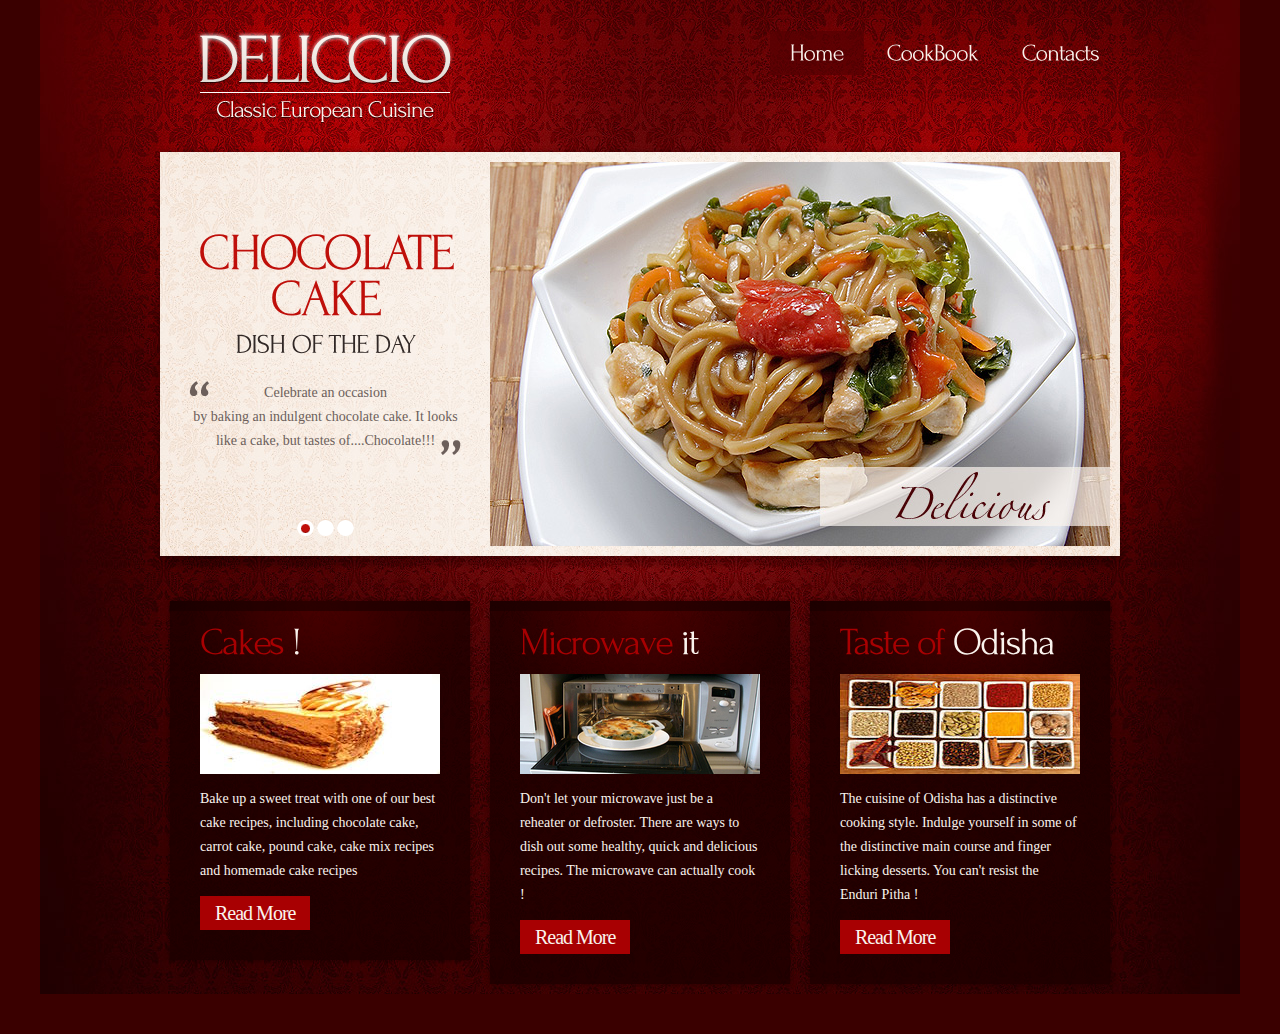
<file: index.html>
<!DOCTYPE html>
<html lang="en">
    <head>
        <title>IndianRasoi - Home</title>
        <meta charset="utf-8">
        <meta name="viewport" content="width=device-width, initial-scale=1, maximum-scale=1">
        <link rel="stylesheet" href="css/reset.css" type="text/css" media="all">
        <link rel="stylesheet" href="css/layout.css" type="text/css" media="all">
        <link rel="stylesheet" href="css/style.css" type="text/css" media="all">
        <link rel="stylesheet" href="css/zerogrid.css" type="text/css" media="all">
        <link rel="stylesheet" href="css/responsive.css" type="text/css" media="all"> 
        <link rel="stylesheet" href="css/responsiveslides.css" /> 
        <script type="text/javascript" src="js/jquery-1.6.js" ></script>
        <script type="text/javascript" src="js/cufon-yui.js"></script>
        <script type="text/javascript" src="js/cufon-replace.js"></script>  
        <script type="text/javascript" src="js/Forum_400.font.js"></script>
        <script type="text/javascript" src="js/jquery.easing.1.3.js"></script>
        <script type="text/javascript" src="js/tms-0.3.js"></script>
        <script type="text/javascript" src="js/tms_presets.js"></script>
        <script type="text/javascript" src="js/script.js"></script>
        <script type="text/javascript" src="js/atooltip.jquery.js"></script> 
        <script type="text/javascript" src="js/css3-mediaqueries.js"></script>
        <script src="js/responsiveslides.js"></script>
        <script>
            $(function () {
                $("#slidez").responsiveSlides({
                    auto: true,
                    pager: false,
                    nav: true,
                    speed: 500,
                    maxwidth: 960,
                    namespace: "centered-btns"
                });
            });
        </script>
        <!--[if lt IE 9]>
                <script type="text/javascript" src="js/html5.js"></script>
                <style type="text/css">
                        .slider_bg {behavior:url(js/PIE.htc)}
                </style>
        <![endif]-->
        <!--[if lt IE 7]>
                <div style='clear:both;text-align:center;position:relative'>
                        <a href="http://www.microsoft.com/windows/internet-explorer/default.aspx?ocid=ie6_countdown_bannercode"><img src="http://storage.ie6countdown.com/assets/100/images/banners/warning_bar_0000_us.jpg" border="0" alt="" /></a>
                </div>
        <![endif]-->
    </head>
    <body id="page1">
        <div class="body6">
            <div class="body1">
                <div class="body5">
                    <div class="main zerogrid">
                        <!-- header -->
                        <header>
                            <h1><a href="index.html" id="logo"><img src="images/logo.png"/></a></h1>
                            <!--<nav>
                                <ul id="top_nav">
                                    <li><a href="index.html"><img src="images/icon_1.gif" alt=""></a></li>
                                    <li><a href="#"><img src="images/icon_2.gif" alt=""></a></li>
                                    <li class="end"><a href="Contacts.html"><img src="images/icon_3.gif" alt=""></a></li>
                                </ul>
                            </nav>-->
                            <nav>
                                <ul id="menu">
                                    <li class="active"><a href="index.html">Home</a></li>
                                    <li><a href="CookBook.html">CookBook</a></li>
                                    <li><a href="Contacts.html">Contacts</a></li>
                                </ul>
                            </nav>
                        </header>
                        <!-- / header -->
                        <!-- content -->
                        <article id="content">
                            <div class="slider_bg">
                                <div class="slider">
                                    <ul class="items">
                                        <li>
                                            <img src="images/img1.jpg" alt="">
                                            <div class="banner">
                                                <strong>Chocolate<span>Cake</span></strong>
                                                <b>Dish of the Day</b>
                                                <p>
                                                    <span>Celebrate an occasion <br> 
                                                        by baking an indulgent chocolate cake. It looks like a cake, but tastes of....Chocolate!!!</span>
                                                </p>
                                            </div>
                                        </li>
                                        <li>
                                            <img src="images/img2.jpg" alt="">
                                            <div class="banner">
                                                <strong>Zero<span>Oil</span></strong>
                                                <b>Dish of the Day</b>
                                                <p>
                                                    <span>You've got to try your hand at these <br> zero-oil 
                                                        recipes using the microwave and non stick cookware. <br>
                                                        Now every festival is fun and healthy.</span>
                                                </p>
                                            </div>
                                        </li>
                                        <li>
                                            <img src="images/img1.jpg" alt="">
                                            <div class="banner">
                                                <strong>Fried<span>Noodles</span></strong>
                                                <b>Dish of the Day</b>
                                                <p>
                                                    <span>Lorem ipsum dolamet consectetur <br>
                                                        adipisicing elit, sed do eiusmod tempor aliqua enim ad minim veniam, quis nosinci- didunt ut labore et dolore.</span>
                                                </p>
                                            </div>
                                        </li>
                                    </ul>
                                </div>
                                <div class="slider-response">
                                    <div class="rslides_container">
                                        <ul class="rslides" id="slidez">
                                            <li><img src="images/img1.jpg" alt=""></li>
                                            <li><img src="images/img2.jpg" alt=""></li>
                                            <li><img src="images/img3.jpg" alt=""></li>
                                        </ul>
                                    </div>
                                </div>
                            </div>
                            <div class="wrap">
                                <section class="col-1-3"><div class="wrap-col">
                                        <div class="box">
                                            <div>
                                                <h2>Cakes <span>!</span></h2>
                                                <figure><img src="images/index_cake.jpg" alt="cake" ></figure>
                                                <p class="pad_bot1">Bake up a sweet treat with one of our best cake recipes, including chocolate cake, carrot cake, pound cake, cake mix recipes and homemade cake recipes</p>
                                                <a href="#" class="button1">Read More</a>
                                            </div>
                                        </div>
                                    </div></section>
                                <section class="col-1-3"><div class="wrap-col">
                                        <div class="box">
                                            <div>
                                                <h2>Microwave <span>it</span></h2>
                                                <figure><img src="images/index_microwave2.jpg" alt="" ></figure>
                                                <p class="pad_bot1">Don't let your microwave just be a reheater or defroster. There are ways to dish out some healthy, quick and delicious recipes. The microwave can actually cook !</p>
                                                <a href="#" class="button1">Read More</a>
                                            </div>
                                        </div>
                                    </div></section>
                                <section class="col-1-3"><div class="wrap-col">
                                        <div class="box">
                                            <div>
                                                <h2>Taste of <span>Odisha</span></h2>
                                                <figure><img src="images/indian_spices.jpg" alt="" ></figure>
                                                <p class="pad_bot1">The cuisine of Odisha has a distinctive cooking style. Indulge yourself in some of the distinctive main course and finger licking desserts. You can't resist the Enduri Pitha !</p>
                                                <a href="#" class="button1">Read More</a>
                                            </div>
                                        </div>
                                    </div></section>
                            </div>
                        </article>
                    </div>
                </div>
            </div>
        </div>
        <!--<div class="body2">
                <div class="main zerogrid">
                        <article id="content2">
                                <div class="wrapper">
                                        <section class="col-2-3">
                                                <h2>Upcoming Events</h2>
                                                <div class="wrapper">
                                                        <div class="col-1-2"><div class="wrap-col">
                                                                <div class="wrapper pad_bot2">
                                                                        <figure class="left marg_right1"><img src="images/page1_img4.jpg" alt=""></figure>
                                                                        <p>
                                                                                <a href="#">20.07. Sed perspiciatis</a><br>
                                                                                Unde omnis iste natus error volu accusantium doloremque.
                                                                        </p>
                                                                </div>
                                                                <div class="wrapper">
                                                                        <figure class="left marg_right1"><img src="images/page1_img5.jpg" alt=""></figure>
                                                                        <p>
                                                                                <a href="#">18.07. Quasi architecto</a><br>
                                                                                Beatae vitae dicta sunt explicabo. Nemo enim ipsam voluptatem.
                                                                        </p>
                                                                </div>
                                                        </div></div>
                                                        <div class="col-1-2"><div class="wrap-col">
                                                                <div class="wrapper pad_bot2">
                                                                        <figure class="left marg_right1"><img src="images/page1_img6.jpg" alt=""></figure>
                                                                        <p>
                                                                                <a href="#">11.07. Laudaum totam</a><br>
                                                                                Rem aperiam, eaque ipsa quae ab illo inventore veritatis.
                                                                        </p>
                                                                </div>
                                                                <div class="wrapper">
                                                                        <figure class="left marg_right1"><img src="images/page1_img7.jpg" alt=""></figure>
                                                                        <p>
                                                                                <a href="#">09.07. Volups asrnatur</a> <br>
                                                                                Aut odit aut fugit, sed quia consequuntur magni dolores eos qui.
                                                                        </p>
                                                                </div>
                                                        </div></div>
                                                </div>
                                        </section>
                                        <section class="col-1-3"><div class="wrap-col">
                                                <h2>Testimonials</h2>
                                                <ul class="testimonials">
                                                        <li class="row">
                                                                <span>1</span>
                                                                <p>
                                                                        “Remperam eaquepsa quae abillo inventore vertatis.”
                                                                        <img src="images/signature1.jpg" alt="">
                                                                </p>
                                                        </li>
                                                        <li class="row">
                                                                <span>2</span>
                                                                <p>
                                                                        “Quasi arctecto beatae vitae dicta sunt explicabo.”
                                                                        <img src="images/signature2.jpg" alt="">
                                                                </p>
                                                        </li>
                                                        <li class="row">
                                                                <span>3</span>
                                                                <p>
                                                                        “Nemo enim ipsam volupta<br>
                                                                        tem quia voluptas.”<img src="images/signature3.jpg" alt="">
                                                                </p>
                                                        </li>
                                                </ul>
                                        </div></section>
                                </div>
                        </article>
        
                </div>
        </div>-->
        <!--<div class="body3">
        
                        <div class="main zerogrid">
        <!-- footer 
                                <footer>
                                        <div class="wrapper">
                                                <section class="col-2-3"><div class="wrap-col">
                                                        <h3>Toll Free: <span>1-800 123 45 67</span></h3>
                                                        <a rel="nofollow" href="http://www.zerotheme.com/" target="_blank">Free Html5 Templates</a> by <a rel="nofollow" href="http://www.TemplateMonster.com/" target="_blank">TemplateMonster.com</a> | <a href="http://www.zerotheme.com">Zerotheme.com</a>
                                                </div></section>
                                                <section class="col-1-3"><div class="wrap-col">
                                                        <h3>Follow Us </h3>
                                                        <ul id="icons">
                                                                <li><a href="#" class="normaltip" title="Facebook"><img src="images/icon1.gif" alt=""></a></li>
                                                                <li><a href="#" class="normaltip" title="Linkedin"><img src="images/icon2.gif" alt=""></a></li>
                                                                <li><a href="#" class="normaltip" title="Twitter"><img src="images/icon3.gif" alt=""></a></li>
                                                                <li><a href="#" class="normaltip" title="Delicious"><img src="images/icon4.gif" alt=""></a></li>
                                                                <li><a href="#" class="normaltip" title="Technorati"><img src="images/icon5.gif" alt=""></a></li>
                                                        </ul>
                                                </div></section>
                                        </div>
        <!-- {%FOOTER_LINK} -->
    </footer>
    <!-- / footer
                    </div>
    
    </div>-->
    <script type="text/javascript"> Cufon.now();</script>
</body>
</html>
</file>
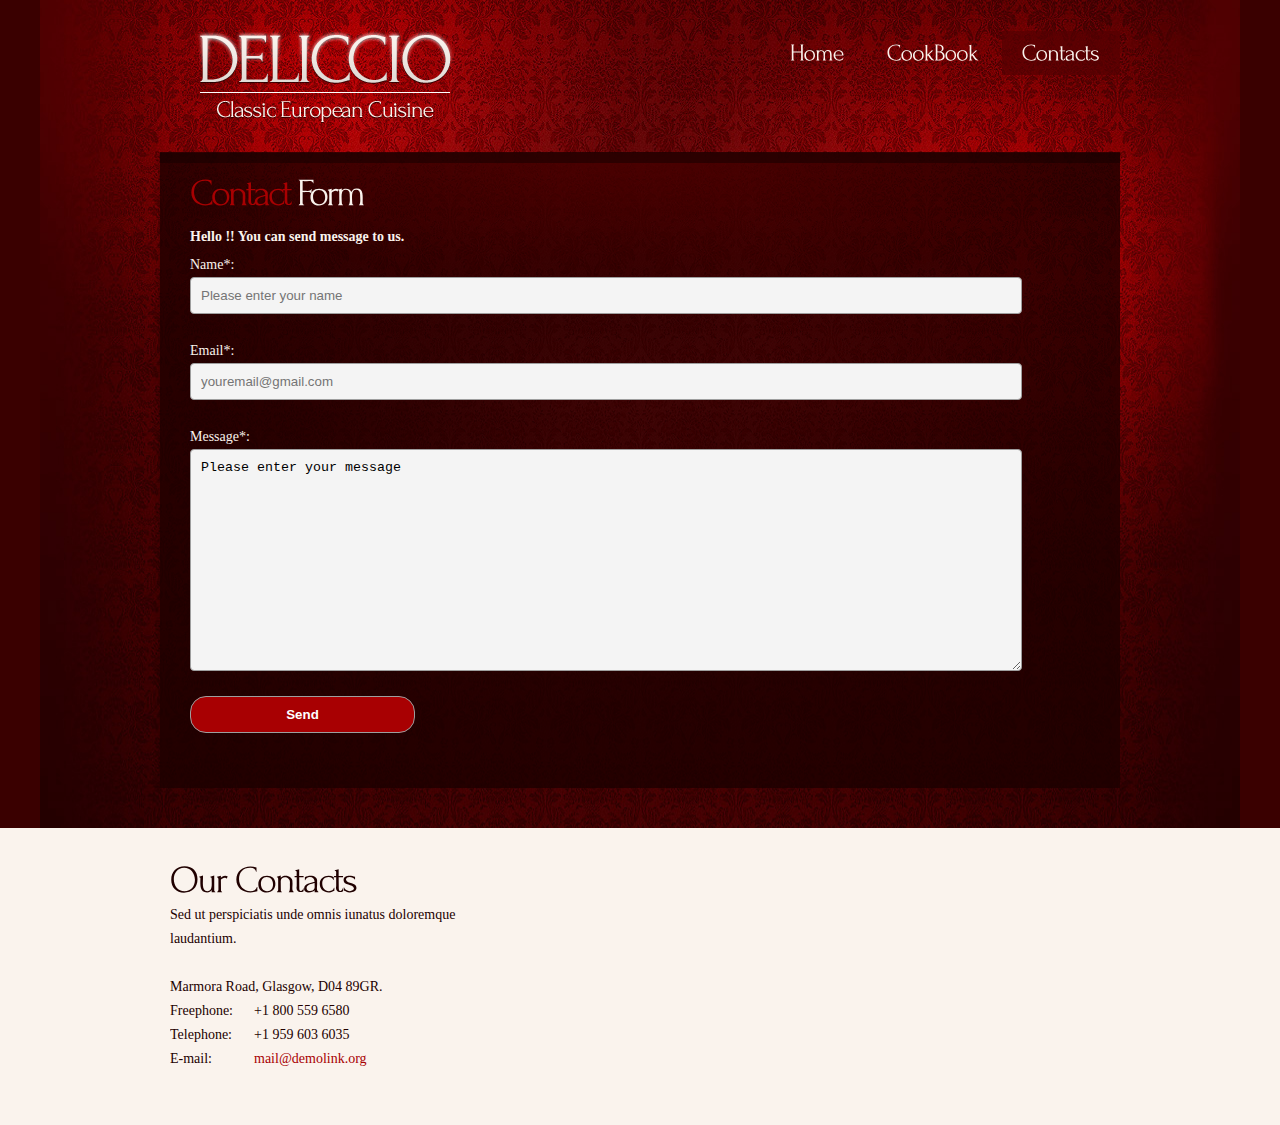
<file: Contacts.html>
<!DOCTYPE html>
<html lang="en">
    <head>
        <title>Contacts</title>
        <meta charset="utf-8">
        <meta name="viewport" content="width=device-width, initial-scale=1, maximum-scale=1">
        <link rel="stylesheet" href="css/reset.css" type="text/css" media="all">
        <link rel="stylesheet" href="css/layout.css" type="text/css" media="all">
        <link rel="stylesheet" href="css/style.css" type="text/css" media="all">
        <link rel="stylesheet" href="css/zerogrid.css" type="text/css" media="all">
        <link rel="stylesheet" href="css/responsive.css" type="text/css" media="all"> 
        <link rel="stylesheet" href="css/contactform.css" type="text/css" media="all">
        <script type="text/javascript" src="js/jquery-1.6.js" ></script>
        <script type="text/javascript" src="js/cufon-yui.js"></script>
        <script type="text/javascript" src="js/cufon-replace.js"></script>  
        <script type="text/javascript" src="js/Forum_400.font.js"></script>
        <script type="text/javascript" src="js/atooltip.jquery.js"></script> 
        <script type="text/javascript" src="js/css3-mediaqueries.js"></script>
        <!--[if lt IE 9]>
                <script type="text/javascript" src="js/html5.js"></script>
                <style type="text/css">
                        .slider_bg {behavior:url(js/PIE.htc)}
                </style>
        <![endif]-->
        <!--[if lt IE 7]>
                <div style='clear:both;text-align:center;position:relative'>
                        <a href="http://www.microsoft.com/windows/internet-explorer/default.aspx?ocid=ie6_countdown_bannercode"><img src="http://storage.ie6countdown.com/assets/100/images/banners/warning_bar_0000_us.jpg" border="0" alt="" /></a>
                </div>
        <![endif]-->
    </head>
    <body id="page5">
        <div class="body6">
            <div class="body1">
                <div class="main zerogrid">
                    <!-- header -->
                    <header>
                        <h1><a href="index.html" id="logo"><img src="images/logo.png"/></a></h1>

                        <nav>
                            <ul id="menu">
                                <li><a href="index.html">Home</a></li>
                                <li><a href="CookBook.html">CookBook</a></li>
                                <li class="active"><a href="Contacts.html">Contacts</a></li>
                            </ul>
                        </nav>
                    </header>
                    <!-- / header -->
                    <!-- content -->
                    <article id="content">
                        <div class="wrap">
                            <div class="box">
                                <div>
                                    <h2 class="letter_spacing">Contact <span>Form</span></h2>

                                    <div id="contact_form">	
                                        <strong>Hello !! You can send message to us.</strong>
                                        <form name="form1" id="ff" method="post" action="Contacts.php">
                                            <label>
                                                Name*:
                                                <input type="text" placeholder="Please enter your name" name="name" id="name" required>
                                            </label>

                                            <label>
                                                Email*:
                                                <input type="email" placeholder="youremail@gmail.com" name="email" id="email" required>
                                            </label>

                                            <label>
                                                Message*:
                                                <textarea name="message" id="message">Please enter your message</textarea>
                                            </label>

                                            <input class="sendButton" type="submit" name="Submit" value="Send">

                                        </form>
                                    </div>
                                </div>
                            </div>
                        </div>
                    </article>
                </div>
            </div>
        </div>
        <div class="body2">
            <div class="main zerogrid">
                <article id="content2">
                    <section>
                        <div class="wrapper">
                            <div class="col-1-3"><div class="wrap-col">
                                    <h2>Our Contacts</h2>
                                    <div class="wrapper pad_bot1">
                                        <p>Sed ut perspiciatis unde omnis iunatus doloremque laudantium.</p>
                                        <p class="address">
                                            Marmora Road, Glasgow, D04 89GR.<br>
                                            <span>Freephone:</span>    +1 800 559 6580<br>
                                            <span>Telephone:</span>    +1 959 603 6035<br>
                                            <span>E-mail:</span>             <a href="mailto:">mail@demolink.org</a>
                                        </p>
                                    </div>
                                </div></div>
                            <!--<div class="col-2-3"><div class="wrap-col mag-1">	
                                    <h2>Miscellaneous Info</h2>
                                    <p>
                                        Lorem ipsum dolor sit amet, consectetur adipisicing elit, sed do eiusmod tempor incididunt ut labore et dolore magna aliqua. Ut enim ad minim veniam, quis nostrud exercitation ullamco laboris nisi ut aliquip ex ea commodo consequat.
                                    </p>
                                    Duis aute irure dolor in reprehenderit in voluptate velit esse cillum dolore eu fugiat nulla pariatur. Excepteur sint occaecat cupidatat non proident, sunt in culpa qui officia deserunt mollit anim id est laborum. Sed ut perspiciatis unde omnis iste natus error.
                                </div></div>-->
                        </div>
                    </section>
                </article>
                <!-- / content -->
            </div>
        </div>
        
        <script type="text/javascript"> Cufon.now();</script>
    </body>
</html>
</file>
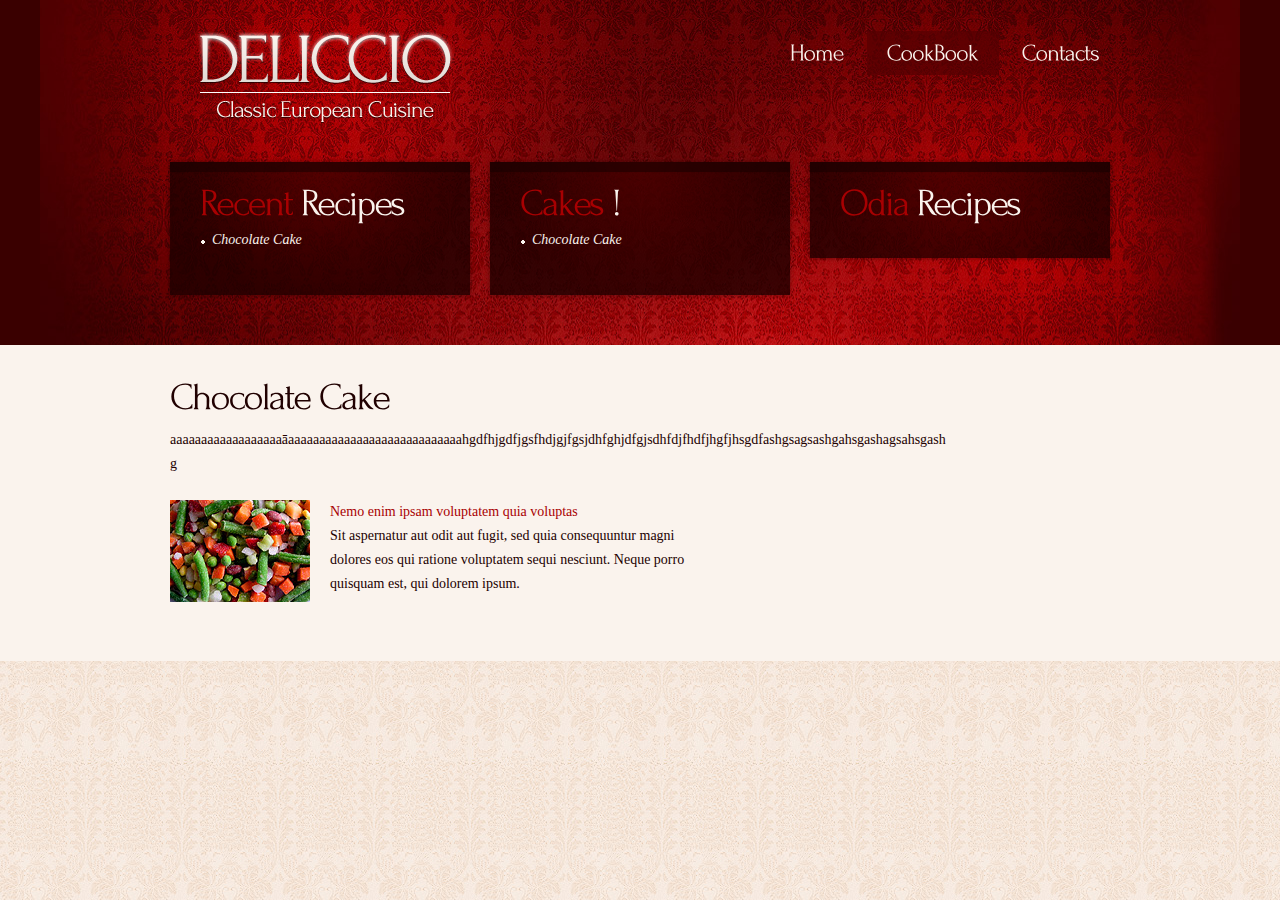
<file: CookBook.html>
<!DOCTYPE html>
<html lang="en">
    <head>
        <title>IndianRasoi - CookBook</title>
        <meta charset="utf-8">
        <meta name="viewport" content="width=device-width, initial-scale=1, maximum-scale=1">
        <link rel="stylesheet" href="css/reset.css" type="text/css" media="all">
        <link rel="stylesheet" href="css/layout.css" type="text/css" media="all">
        <link rel="stylesheet" href="css/style.css" type="text/css" media="all">
        <link rel="stylesheet" href="css/zerogrid.css" type="text/css" media="all">
        <link rel="stylesheet" href="css/responsive.css" type="text/css" media="all"> 
        <script type="text/javascript" src="js/jquery-1.6.js" ></script>
        <script type="text/javascript" src="js/cufon-yui.js"></script>
        <script type="text/javascript" src="js/cufon-replace.js"></script>  
        <script type="text/javascript" src="js/Forum_400.font.js"></script>
        <script type="text/javascript" src="js/atooltip.jquery.js"></script> 
        <script type="text/javascript" src="js/css3-mediaqueries.js"></script>
        <!--[if lt IE 9]>
                <script type="text/javascript" src="js/html5.js"></script>
                <style type="text/css">
                        .slider_bg {behavior:url(js/PIE.htc)}
                </style>
        <![endif]-->
        <!--[if lt IE 7]>
                <div style='clear:both;text-align:center;position:relative'>
                        <a href="http://www.microsoft.com/windows/internet-explorer/default.aspx?ocid=ie6_countdown_bannercode"><img src="http://storage.ie6countdown.com/assets/100/images/banners/warning_bar_0000_us.jpg" border="0" alt="" /></a>
                </div>
        <![endif]-->
    </head>
    <body id="page4">
        <div class="body6">
            <div class="body1">
                <div class="main zerogrid">
                    <!-- header -->
                    <header>
                        <h1><a href="index.html" id="logo"><img src="images/logo.png"/></a></h1>
                        <!--<nav>
                            <ul id="top_nav">
                                <li><a href="index.html"><img src="images/icon_1.gif" alt=""></a></li>
                                <li><a href="#"><img src="images/icon_2.gif" alt=""></a></li>
                                <li class="end"><a href="Contacts.html"><img src="images/icon_3.gif" alt=""></a></li>
                            </ul>
                        </nav>-->
                        <nav>
                            <ul id="menu">
                                <li><a href="index.html">Home</a></li>
                                <li class="active"><a href="CookBook.html">CookBook</a></li>
                                <li><a href="Contacts.html">Contacts</a></li>
                            </ul>
                        </nav>
                    </header>
                    <!-- / header -->
                    <!-- content -->
                    <article id="content">
                        <div class="wrap">
                            <section class="col-1-3"><div class="wrap-col">
                                    <div class="box">
                                        <div>
                                            <h2>Recent <span>Recipes</span></h2>
                                            <ul class="list1 pad_bot1">
                                                <li><a href="#chocolate_cake">Chocolate Cake</a></li>
                                            </ul>
                                        </div>
                                    </div>
                                </div></section>
                            <section class="col-1-3"><div class="wrap-col">
                                    <div class="box">
                                        <div>
                                            <h2>Cakes <span>!</span></h2>
                                            <ul class="list1 pad_bot1">
                                                <li><a href="#chocolate_cake">Chocolate Cake</a></li>
                                            </ul>
                                        </div>
                                    </div>
                                </div></section>
                            <section class="col-1-3"><div class="wrap-col">
                                    <div class="box">
                                        <div>
                                            <h2 class="pad_bot1">Odia <span>Recipes</span></h2>

                                        </div>
                                    </div>
                                </div></section>
                        </div>
                    </article>
                </div>
            </div>
        </div>
        <div class="body2">
            <div class="main zerogrid">
                <article id="content2">
                    <section>
                        <div class="wrapper">
                            <div class="col-5-6"><div class="wrap-col">
                                    <h2 id="chocolate_cake">Chocolate Cake</h2>
                                    <div class="wrapper-overflow">
                                        <p>
                                            aaaaaaaaaaaaaaaaaaāaaaaaaaaaaaaaaaaaaaaaaaaaaaahgdfhjgdfjgsfhdjgjfgsjdhfghjdfgjsdhfdjfhdfjhgfjhsgdfashgsagsashgahsgashagsahsgashg
                                        </p>
                                    </div>
                                    <div class="wrapper">
                                        <figure class="left marg_right1"><img src="images/page4_img3.jpg" alt=""></figure>
                                        <p>
                                            <a href="#">Nemo enim ipsam voluptatem quia voluptas</a> <br>
                                            Sit aspernatur aut odit aut fugit, sed quia consequuntur magni<br>
                                            dolores eos qui ratione voluptatem sequi nesciunt. Neque porro <br>
                                            quisquam est, qui dolorem ipsum.
                                        </p>
                                    </div>
                                </div>
                            </div>
                        </div>
                    </section>
                </article>
                <!-- / content -->
            </div>
        </div>
        <div class="body3">

            <div class="main zerogrid">
                <!-- footer -->
                <footer>
                    <!-- <div class="wrapper">
                        <section class="col-2-3"><div class="wrap-col">
                                <h3>Toll Free: <span>1-800 123 45 67</span></h3>
                                <a rel="nofollow" href="http://www.zerotheme.com/" target="_blank">Free Html5 Templates</a> by <a rel="nofollow" href="http://www.TemplateMonster.com/" target="_blank">TemplateMonster.com</a> | <a href="http://www.zerotheme.com">Zerotheme.com</a>
                            </div></section>
                        <section class="col-1-3"><div class="wrap-col">
                                <h3>Follow Us </h3>
                                <ul id="icons">
                                    <li><a href="#" class="normaltip" title="Facebook"><img src="images/icon1.gif" alt=""></a></li>
                                    <li><a href="#" class="normaltip" title="Linkedin"><img src="images/icon2.gif" alt=""></a></li>
                                    <li><a href="#" class="normaltip" title="Twitter"><img src="images/icon3.gif" alt=""></a></li>
                                    <li><a href="#" class="normaltip" title="Delicious"><img src="images/icon4.gif" alt=""></a></li>
                                    <li><a href="#" class="normaltip" title="Technorati"><img src="images/icon5.gif" alt=""></a></li>
                                </ul>
                            </div></section>
                    </div> -->
                    <!-- {%FOOTER_LINK} -->
                </footer>
                <!-- / footer -->
            </div>

        </div>
        <script type="text/javascript"> Cufon.now();</script>
    </body>
</html>
</file>
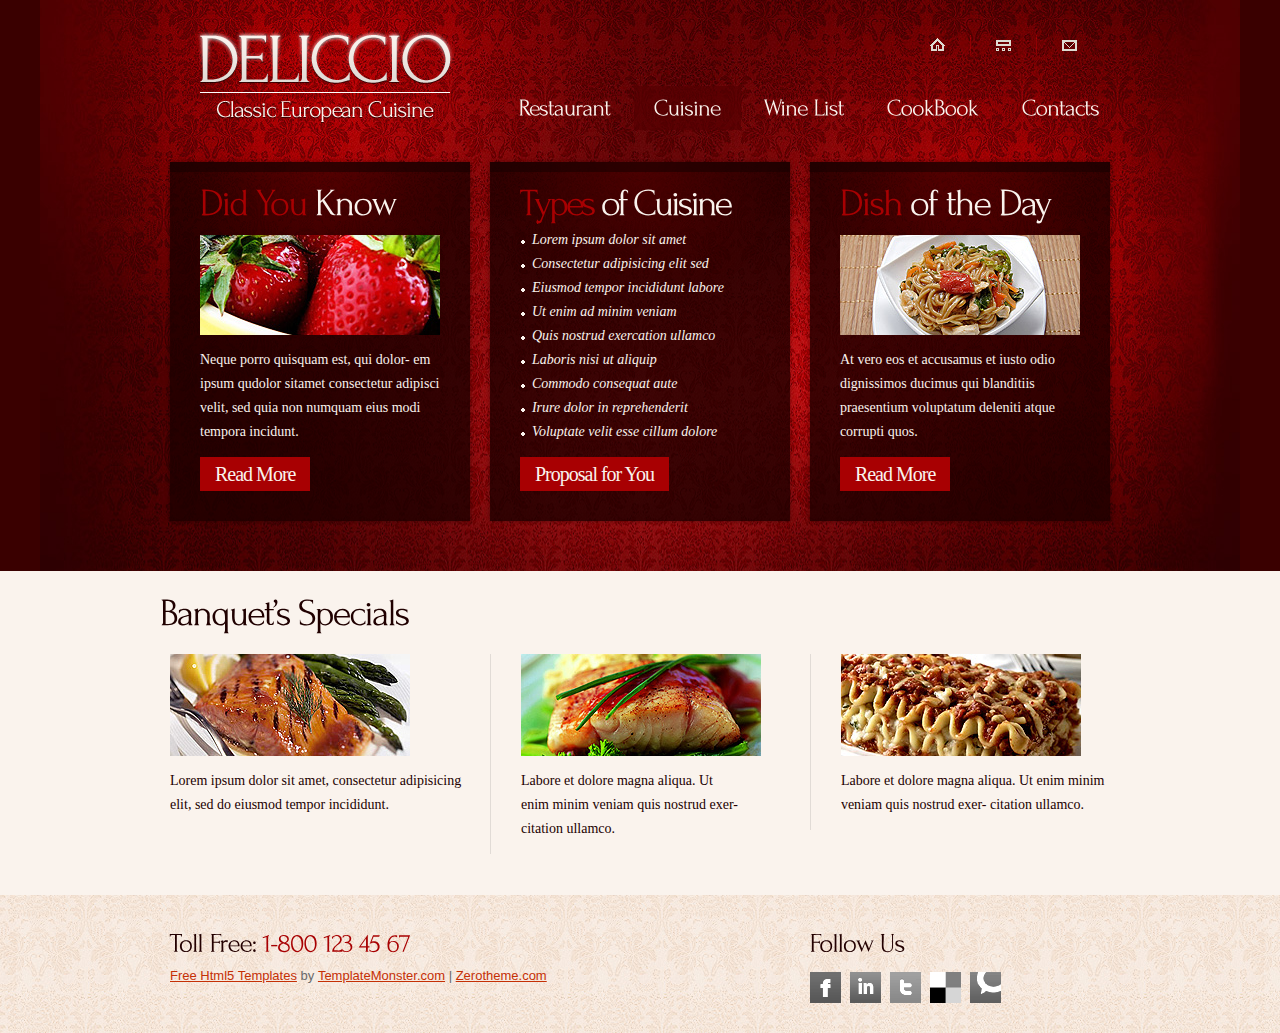
<file: Cuisine.html>
<!DOCTYPE html>
<html lang="en">
<head>
<title>Cuisine</title>
<meta charset="utf-8">
<meta name="viewport" content="width=device-width, initial-scale=1, maximum-scale=1">
<link rel="stylesheet" href="css/reset.css" type="text/css" media="all">
<link rel="stylesheet" href="css/layout.css" type="text/css" media="all">
<link rel="stylesheet" href="css/style.css" type="text/css" media="all">
<link rel="stylesheet" href="css/zerogrid.css" type="text/css" media="all">
<link rel="stylesheet" href="css/responsive.css" type="text/css" media="all"> 
<script type="text/javascript" src="js/jquery-1.6.js" ></script>
<script type="text/javascript" src="js/cufon-yui.js"></script>
<script type="text/javascript" src="js/cufon-replace.js"></script>  
<script type="text/javascript" src="js/Forum_400.font.js"></script>
<script type="text/javascript" src="js/atooltip.jquery.js"></script> 
 <script type="text/javascript" src="js/css3-mediaqueries.js"></script>
<!--[if lt IE 9]>
	<script type="text/javascript" src="js/html5.js"></script>
	<style type="text/css">
		.slider_bg {behavior:url(js/PIE.htc)}
	</style>
<![endif]-->
<!--[if lt IE 7]>
	<div style='clear:both;text-align:center;position:relative'>
		<a href="http://www.microsoft.com/windows/internet-explorer/default.aspx?ocid=ie6_countdown_bannercode"><img src="http://storage.ie6countdown.com/assets/100/images/banners/warning_bar_0000_us.jpg" border="0" alt="" /></a>
	</div>
<![endif]-->
</head>
<body id="page2">
<div class="body6">
	<div class="body1">
		<div class="main zerogrid">
<!-- header -->
			<header>
				<h1><a href="index.html" id="logo"><img src="images/logo.png"/></a></h1>
				<nav>
					<ul id="top_nav">
						<li><a href="index.html"><img src="images/icon_1.gif" alt=""></a></li>
						<li><a href="#"><img src="images/icon_2.gif" alt=""></a></li>
						<li class="end"><a href="Contacts.html"><img src="images/icon_3.gif" alt=""></a></li>
					</ul>
				</nav>
				<nav>
					<ul id="menu">
						<li><a href="index.html">Restaurant</a></li>
						<li class="active"><a href="Cuisine.html">Cuisine</a></li>
						<li><a href="Wine.html">Wine List</a></li>
						<li><a href="CookBook.html">CookBook</a></li>
						<li><a href="Contacts.html">Contacts</a></li>
					</ul>
				</nav>
			</header>
<!-- / header -->
<!-- content -->
			<article id="content">
				<div class="wrap">
					<section class="col-1-3"><div class="wrap-col">
						<div class="box">
							<div>
								<h2>Did You <span>Know</span></h2>
								<figure><img src="images/page2_img1.jpg" alt="" ></figure>
								<p class="pad_bot1">Neque porro quisquam est, qui dolor- em ipsum qudolor sitamet consectetur adipisci velit, sed quia non numquam eius modi tempora incidunt.</p>
								<a href="#" class="button1">Read More</a>
							</div>
						</div>
					</div></section>
					<section class="col-1-3"><div class="wrap-col">
						<div class="box">
							<div>
								<h2 class="letter_spacing">Types<span> of Cuisine</span></h2>
								<ul class="list1 pad_bot1">
									<li><a href="#">Lorem ipsum dolor sit amet</a></li>
									<li><a href="#">Consectetur adipisicing elit sed</a></li>
									<li><a href="#">Eiusmod tempor incididunt labore</a></li>
									<li><a href="#">Ut enim ad minim veniam</a></li>
									<li><a href="#">Quis nostrud exercation ullamco </a></li>
									<li><a href="#">Laboris nisi ut aliquip</a></li>
									<li><a href="#">Commodo consequat aute </a></li>
									<li><a href="#">Irure dolor in reprehenderit</a></li>
									<li><a href="#">Voluptate velit esse cillum dolore</a></li>
								</ul>
								<a href="#" class="button1">Proposal for You</a>
							</div>
						</div>
					</div></section>
					<section class="col-1-3"><div class="wrap-col">
						<div class="box">
							<div>
								<h2>Dish <span>of the Day</span></h2>
								<figure><img src="images/page2_img2.jpg" alt="" ></figure>
								<p class="pad_bot1">At vero eos et accusamus et iusto odio dignissimos ducimus qui blanditiis praesentium voluptatum deleniti atque corrupti quos.</p>
								<a href="#" class="button1">Read More</a>
							</div>
						</div>
					</div></section>
				</div>
			</article>
		</div>
	</div>
</div>
<div class="body2">
	<div class="main zerogrid">
		<article id="content2">
			<div class="wrapper">
				<section">
					<h2>Banquet’s Specials</h2>
					<div class="wrapper">
						<div class="col-1-3"><div class="wrap-col">
							<div class="wrapper pad_bot1">
								<figure class="pad_bot1"><img src="images/page2_img3.jpg" alt=""></figure>
								Lorem ipsum dolor sit amet, consectetur adipisicing elit, sed do eiusmod tempor incididunt.
							</div>
						</div></div>
						<div class="col-1-3"><div class="wrap-col mag-1">
							<div class="wrapper pad_bot1">
								<figure class="pad_bot1"><img src="images/page2_img4.jpg" alt=""></figure>
								Labore et dolore magna aliqua. Ut <br>
										enim minim veniam quis nostrud exer-<br>citation ullamco.
							</div>
						</div></div>
						<div class="col-1-3"><div class="wrap-col mag-1">
							<div class="wrapper pad_bot1">
								<figure class="pad_bot1"><img src="images/page2_img5.jpg" alt=""></figure>
								Labore et dolore magna aliqua. Ut enim minim veniam quis nostrud exer- citation ullamco.
							</div>
						</div></div>
					</div>
				</section>
			</div>
		</article>
<!-- / content -->
	</div>
</div>
<div class="body3">

		<div class="main zerogrid">
<!-- footer -->
			<footer>
				<div class="wrapper">
					<section class="col-2-3"><div class="wrap-col">
						<h3>Toll Free: <span>1-800 123 45 67</span></h3>
						<a rel="nofollow" href="http://www.zerotheme.com/" target="_blank">Free Html5 Templates</a> by <a rel="nofollow" href="http://www.TemplateMonster.com/" target="_blank">TemplateMonster.com</a> | <a href="http://www.zerotheme.com">Zerotheme.com</a>
					</div></section>
					<section class="col-1-3"><div class="wrap-col">
						<h3>Follow Us </h3>
						<ul id="icons">
							<li><a href="#" class="normaltip" title="Facebook"><img src="images/icon1.gif" alt=""></a></li>
							<li><a href="#" class="normaltip" title="Linkedin"><img src="images/icon2.gif" alt=""></a></li>
							<li><a href="#" class="normaltip" title="Twitter"><img src="images/icon3.gif" alt=""></a></li>
							<li><a href="#" class="normaltip" title="Delicious"><img src="images/icon4.gif" alt=""></a></li>
							<li><a href="#" class="normaltip" title="Technorati"><img src="images/icon5.gif" alt=""></a></li>
						</ul>
					</div></section>
				</div>
				<!-- {%FOOTER_LINK} -->
			</footer>
<!-- / footer -->
		</div>

</div>
<script type="text/javascript"> Cufon.now(); </script>
</body>
</html>
</file>
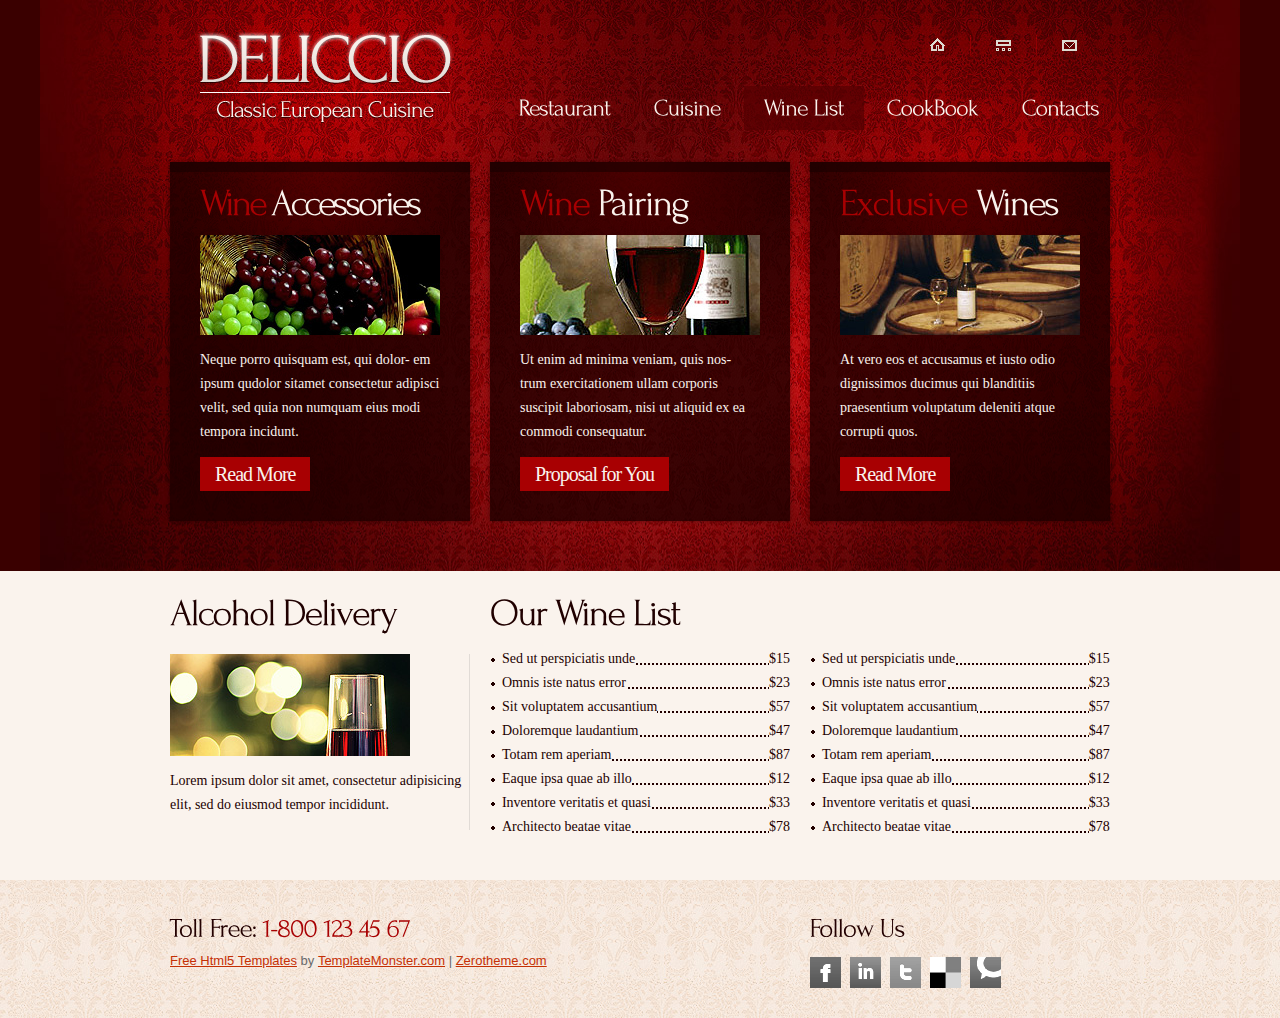
<file: Wine.html>
<!DOCTYPE html>
<html lang="en">
<head>
<title>Wine</title>
<meta charset="utf-8">
<meta name="viewport" content="width=device-width, initial-scale=1, maximum-scale=1">
<link rel="stylesheet" href="css/reset.css" type="text/css" media="all">
<link rel="stylesheet" href="css/layout.css" type="text/css" media="all">
<link rel="stylesheet" href="css/style.css" type="text/css" media="all">
<link rel="stylesheet" href="css/zerogrid.css" type="text/css" media="all">
<link rel="stylesheet" href="css/responsive.css" type="text/css" media="all"> 
<script type="text/javascript" src="js/jquery-1.6.js" ></script>
<script type="text/javascript" src="js/cufon-yui.js"></script>
<script type="text/javascript" src="js/cufon-replace.js"></script>  
<script type="text/javascript" src="js/Forum_400.font.js"></script>
<script type="text/javascript" src="js/atooltip.jquery.js"></script> 
<script type="text/javascript" src="js/css3-mediaqueries.js"></script>
<!--[if lt IE 9]>
	<script type="text/javascript" src="js/html5.js"></script>
	<style type="text/css">
		.slider_bg {behavior:url(js/PIE.htc)}
	</style>
<![endif]-->
<!--[if lt IE 7]>
	<div style='clear:both;text-align:center;position:relative'>
		<a href="http://www.microsoft.com/windows/internet-explorer/default.aspx?ocid=ie6_countdown_bannercode"><img src="http://storage.ie6countdown.com/assets/100/images/banners/warning_bar_0000_us.jpg" border="0" alt="" /></a>
	</div>
<![endif]-->
</head>
<body id="page3">
<div class="body6">
	<div class="body1">
		<div class="main zerogrid">
<!-- header -->
			<header>
				<h1><a href="index.html" id="logo"><img src="images/logo.png"/></a></h1>
				<nav>
					<ul id="top_nav">
						<li><a href="index.html"><img src="images/icon_1.gif" alt=""></a></li>
						<li><a href="#"><img src="images/icon_2.gif" alt=""></a></li>
						<li class="end"><a href="Contacts.html"><img src="images/icon_3.gif" alt=""></a></li>
					</ul>
				</nav>
				<nav>
					<ul id="menu">
						<li><a href="index.html">Restaurant</a></li>
						<li><a href="Cuisine.html">Cuisine</a></li>
						<li class="active"><a href="Wine.html">Wine List</a></li>
						<li><a href="CookBook.html">CookBook</a></li>
						<li><a href="Contacts.html">Contacts</a></li>
					</ul>
				</nav>
			</header>
<!-- / header -->
<!-- content -->
			<article id="content">
				<div class="wrap">
					<section class="col-1-3"><div class="wrap-col">
						<div class="box">
							<div>
								<h2 class="letter_spacing">Wine <span>Accessories</span></h2>
								<figure><img src="images/page3_img1.jpg" alt="" ></figure>
								<p class="pad_bot1">Neque porro quisquam est, qui dolor- em ipsum qudolor sitamet consectetur adipisci velit, sed quia non numquam eius modi tempora incidunt.</p>
								<a href="#" class="button1">Read More</a>
							</div>
						</div>
					</div></section>
					<section class="col-1-3"><div class="wrap-col">
						<div class="box">
							<div>
								<h2>Wine <span>Pairing</span></h2>
								<figure><img src="images/page3_img2.jpg" alt="" ></figure>
								<p class="pad_bot1">Ut enim ad minima veniam, quis nos- trum exercitationem ullam corporis suscipit laboriosam, nisi ut aliquid ex ea commodi consequatur.</p>
								<a href="#" class="button1">Proposal for You</a>
							</div>
						</div>
					</div></section>
					<section class="col-1-3"><div class="wrap-col">
						<div class="box">
							<div>
								<h2>Exclusive <span>Wines</span></h2>
								<figure><img src="images/page3_img3.jpg" alt="" ></figure>
								<p class="pad_bot1">At vero eos et accusamus et iusto odio dignissimos ducimus qui blanditiis praesentium voluptatum deleniti atque corrupti quos.</p>
								<a href="#" class="button1">Read More</a>
							</div>
						</div>
					</div></section>
				</div>
			</article>
		</div>
	</div>
</div>
<div class="body2">
	<div class="main zerogrid">
		<article id="content2">
			<section>
				<div class="wrapper">
					<div class="col-1-3">
						<h2 style="padding-left: 10px;">Alcohol Delivery</h2>
						<div class="wrap-col mag-2">
						<div class="wrapper pad_bot1">
							<figure class="pad_bot1"><img src="images/page3_img4.jpg" alt=""></figure>
							Lorem ipsum dolor sit amet, consectetur adipisicing elit, sed do eiusmod tempor incididunt.
						</div></div>
					</div>
					<div class="col-2-3">
						<h2 style="padding-left: 10px;">Our Wine List</h2>
						<div class="col-1-2"><div class="wrap-col">
							<ul class="price">
								<li><a href="#">Sed ut perspiciatis unde</a><span>$15</span></li>
								<li><a href="#">Omnis iste natus error</a><span>$23</span></li>
								<li><a href="#">Sit voluptatem accusantium</a><span>$57</span></li>
								<li><a href="#">Doloremque laudantium</a><span>$47</span></li>
								<li><a href="#">Totam rem aperiam</a><span>$87</span></li>
								<li><a href="#">Eaque ipsa quae ab illo</a><span>$12</span></li>
								<li><a href="#">Inventore veritatis et quasi</a><span>$33</span></li>
								<li><a href="#">Architecto beatae vitae</a><span>$78</span></li>
							</ul>
						</div></div>
						<div class="col-1-2"><div class="wrap-col">
							<ul class="price">
								<li><a href="#">Sed ut perspiciatis unde</a><span>$15</span></li>
								<li><a href="#">Omnis iste natus error</a><span>$23</span></li>
								<li><a href="#">Sit voluptatem accusantium</a><span>$57</span></li>
								<li><a href="#">Doloremque laudantium</a><span>$47</span></li>
								<li><a href="#">Totam rem aperiam</a><span>$87</span></li>
								<li><a href="#">Eaque ipsa quae ab illo</a><span>$12</span></li>
								<li><a href="#">Inventore veritatis et quasi</a><span>$33</span></li>
								<li><a href="#">Architecto beatae vitae</a><span>$78</span></li>
							</ul>
						</div></div>
					</div>
				</div>
			</section>
		</article>
<!-- / content -->
	</div>
</div>
<div class="body3">

		<div class="main zerogrid">
<!-- footer -->
			<footer>
				<div class="wrapper">
					<section class="col-2-3"><div class="wrap-col">
						<h3>Toll Free: <span>1-800 123 45 67</span></h3>
						<a rel="nofollow" href="http://www.zerotheme.com/" target="_blank">Free Html5 Templates</a> by <a rel="nofollow" href="http://www.TemplateMonster.com/" target="_blank">TemplateMonster.com</a> | <a href="http://www.zerotheme.com">Zerotheme.com</a>
					</div></section>
					<section class="col-1-3"><div class="wrap-col">
						<h3>Follow Us </h3>
						<ul id="icons">
							<li><a href="#" class="normaltip" title="Facebook"><img src="images/icon1.gif" alt=""></a></li>
							<li><a href="#" class="normaltip" title="Linkedin"><img src="images/icon2.gif" alt=""></a></li>
							<li><a href="#" class="normaltip" title="Twitter"><img src="images/icon3.gif" alt=""></a></li>
							<li><a href="#" class="normaltip" title="Delicious"><img src="images/icon4.gif" alt=""></a></li>
							<li><a href="#" class="normaltip" title="Technorati"><img src="images/icon5.gif" alt=""></a></li>
						</ul>
					</div></section>
				</div>
				<!-- {%FOOTER_LINK} -->
			</footer>
<!-- / footer -->
		</div>

</div>
<script type="text/javascript"> Cufon.now(); </script>
</body>
</html>
</file>
<file: css/layout.css>
.col1, .col2, .col3, .cols  {float:left}
.cols {width:300px}
.col1 {width:630px}
.col2 {width:240px}
.col3 {width:570px}
/* index.html */
/* index-1.html */
#page2 .box .list1 {margin-top:-7px}
/* index-2.html */
#page3 h2.letter_spacing {word-spacing:-2px}
/* index-3.html */
#page4 .box .list1 {margin-top:-7px}
#page4 h2.pad_bot1 {padding-bottom:5px}
/* index-4.html */
#page5 .box > div {background: url(../images/box_top2.png) top center no-repeat}
#page5 #content2 h2 {padding-bottom:4px}
/* index-5.html */
/* index-6.html */
</file>
<file: css/style.css>
/* Getting the new tags to behave */
article, aside, audio, canvas, command, datalist, details, embed, figcaption, figure, footer, header, hgroup, keygen, meter, nav, output, progress, section, source, video {display:block}
mark, rp, rt, ruby, summary, time {display:inline}
/* Left & Right alignment */
.left {float:left}
.right {float:right}
.wrapper {width:100%;overflow:hidden}
.wrap{overflow:hidden;margin-left:-5px;padding-left:5px}
/* Global properties */
body {background:url(../images/bg_bot.jpg) center 0 repeat #faf3ed;border:0;font:14px Georgia, "Times New Roman", Times, serif;color:#200;line-height:24px}
.ic, .ic a {border:0;float:right;background:#fff;color:#f00;width:50%;line-height:10px;font-size:10px;margin:-220% 0 0 0;overflow:hidden;padding:0}
.css3{border-radius:8px;-moz-border-radius:8px;-webkit-border-radius:8px;box-shadow:0 0 4px rgba(0, 0, 0, .4);-moz-box-shadow:0 0 4px rgba(0, 0, 0, .4);-webkit-box-shadow:0 0 4px rgba(0, 0, 0, .4);position:relative}
/* Global Structure */
.main {	margin:0 auto;}
.body1 {background:url(../images/bg_top_img.jpg) top center no-repeat #3A0000;}
.body2 {background:#faf3ed} 
.body3 {background:url(../images/bg_bot.jpg) top center repeat}
.body4 {background:url(../images/bg_bot_img.jpg) top center no-repeat}
.body5 {background:url(../images/slider_shadow.png) center 508px no-repeat}
.body6 {background:url(../images/bg_top.jpg) top repeat-x}
/* main layout */
a {color:#a80002;text-decoration:none;outline:none}
a:hover {text-decoration:underline}
h1 {float:left;padding:0px 0 0 36px}
h2 {font-size:38px;line-height:1.2em;color:#200000;padding:16px 0 12px 0;letter-spacing:-2px}
h2.letter_spacing {letter-spacing:-3px}
h3 {font-size:27px;color:#230000;line-height:1.2em;padding:20px 0 9px 0;letter-spacing:-1px}
h3 span {color:#a80002}
p {padding-bottom:24px;word-wrap:break-word;}
/* header */
header {height:121px;padding-top:31px;width:100%;overflow:hidden}
#logo {display:block;}
#top_nav {float:right;padding:4px 43px 30px 0}
#top_nav li {float:left;padding:3px 26px 5px 0;background:url(../images/top_line.gif) right 0 no-repeat;margin-right:25px}
#top_nav li a {display:block;line-height:0}
#top_nav .end {background:none;padding-right:0;margin-right:0}
#menu {float:right;padding:0 0 0 0}
#menu li {float:left;padding-left:3px}
#menu li a {display:block;font-size:24px;color:#faf3ed;line-height:40px;padding:0 20px;height:44px;letter-spacing:-1px}
#menu li a:hover, #menu .active a {text-decoration:none;background:url(../images/menu_bg.png) repeat}
.slider_bg {width:100%;height:404px;background:url(../images/bg_slider.jpg) 0 0 no-repeat;position:relative;overflow:hidden;box-shadow:0 0 5px rgba(0, 0, 0, .4);-moz-box-shadow:0 0 5px rgba(0, 0, 0, .4);-webkit-box-shadow:0 0 5px rgba(0, 0, 0, .4);margin-bottom:35px}
.slider {top:10px;right:10px;position:absolute;z-index:1;width:920px}
.slider .items {display:none}
.slider .pic {float:right;position:relative}
.banner {left:0px;top:0;position:absolute;width:271px;z-index:2;text-align:center}
.banner strong {font-size:52px;color:#bf0f0a;display:block;line-height:1.2em;text-transform:uppercase;padding:55px 0 0 0;letter-spacing:-2px}
.banner strong span {display:block;margin-top:-16px}
.banner b {display:block;font-size:27px;color:#312826;text-transform:uppercase;padding:0 0 23px 0;line-height:1.2em;letter-spacing:-1px}
.banner p {background:url(../images/quot1.png) 0 0 no-repeat}
.banner p span {display:block;background:url(../images/quot2.png) right bottom no-repeat;padding:0 0 0 0;color:#6c5f5b;padding-bottom:2px}
.slider .pagination {position:absolute;z-index:2;bottom:10px;left:107px}
.slider .pagination li {float:left;padding-right:3px}
.slider .pagination a {display:block;width:17px;height:17px;text-indent:-9999px;background:url(../images/buttons.png) right 0 no-repeat}
.slider .pagination a:hover, .slider .pagination .current a {background-position:left}
/* content */
#content {padding-bottom:40px}
#content2 {padding-bottom:31px}
.pad_left1 {padding-left:30px}
.pad_bot1 {padding-bottom:13px}
.pad_bot2 {padding-bottom:24px}
.marg_right1 {margin-right:20px}
.mag-1{border-left: 1px solid #E1DBD6; padding-left: 30px;}
.mag-2{border-right: 1px solid #E1DBD6; padding-right: 5px;}
.box {background:url(../images/box_bg.png) repeat;color:#faf3ed;box-shadow:0 0 5px rgba(0, 0, 0, .4);-moz-box-shadow:0 0 5px rgba(0, 0, 0, .4);-webkit-box-shadow:0 0 5px rgba(0, 0, 0, .4)}
.box > div {background:url(../images/box_top.png) 0 top no-repeat;padding:30px;padding-top:0;overflow:hidden}
.box h2 {color:#a80002;padding:15px 0 12px 0}
.box h2 span {color:#faf3ed}
.box figure {padding-bottom:13px}
.list1 li a {font-style:italic;padding-left:12px;background:url(../images/marker_1.gif) 1px 8px no-repeat;color:#faf3ed}
.list_1 {color:#fff}
.list_1:hover {text-decoration:none}
.button1 {display:inline-block;font-size:20px;color:#faf3ed;line-height:34px;padding:0 15px;background:#a80002;letter-spacing:-1px}
.button1:hover {text-decoration:none;color:#1e0000;background:#faf3ed}
.testimonials li span {float:left;width:40px;height:40px;font-size:30px;color:#faf3ed;line-height:34px;text-align:center;background:#a80002;margin-right:20px}
.testimonials li p {float:left;width:180px;padding-bottom:15px}
.testimonials li img {padding-top:2px}
.line1 {background:url(../images/line_vert1.gif) 285px 0 repeat-y}
.line2 {background:url(../images/line_vert1.gif) 615px 0 repeat-y}
.price {margin-top:-7px}
.price li {overflow:hidden;background:url(../images/price_bg.gif) 0 -6px repeat-x}
.price a {float:left;color:#220000;background:url(../images/marker_2.gif) 1px 11px no-repeat #faf3ed;padding-left:12px}
.price a:hover {text-decoration:none;color:#a80002}
.price span {float:right;background:#faf3ed}
.address {padding-bottom:0}
.address span {float:left;width:84px}
/* footer */
footer {height:138px;font:13px "Trebuchet MS", Arial, Helvetica, sans-serif;color:#696969;line-height:18px}
footer a {color:#c53005;text-decoration:underline}
footer a:hover {text-decoration:none}
#icons {padding:5px 0 0 0}
#icons li {float:left;padding-right:9px}
/* Tooltips */
.aToolTip {background:#a80002;color:#fff;	margin:0;padding:2px 10px 3px;font-size:11px;position:absolute;line-height:17px}
.aToolTip .aToolTipContent {position:relative;	margin:0;padding:0}
/* forms */
#ContactForm {margin-top:-5px;width:95%;}
#ContactForm span {float:left;width:111px;line-height:20px}
#ContactForm .wrapper {min-height:24px}
#ContactForm .textarea_box {min-height:170px;width:100%;overflow:hidden;padding-bottom:9px}
#ContactForm {}
#ContactForm a {margin:10px;}
#ContactForm .input {width:85%;height:18px;background:#faf3ed;padding:1px 5px;color:#220000;font:14px Georgia, "Times New Roman", Times, serif;margin:0;float:left}
#ContactForm textarea {overflow:auto;width:85%;height:163px;background:#faf3ed;padding:1px 5px;color:#220000;font:14px Georgia, "Times New Roman", Times, serif;margin:0}
</file>
<file: css/zerogrid.css>
/*
Zerotheme.com | Free Html5 Responsive Templates
Zerogrid - A Single Grid System for Responsive Design
Author: Kimmy
Version : 2.1
Author URI: http://www.zerotheme.com/
*/
/* -------------------------------------------- */
/* ------------------Grid System--------------- */ 
.zerogrid{ width: 960px; position: relative; margin: 0 auto; padding: 0px;}
.zerogrid:after { content: "\0020"; display: block; height: 0; clear: both; visibility: hidden; }

.zerogrid .row{}
.zerogrid .row:before,.row:after { content: '\0020'; display: block; overflow: hidden; visibility: hidden; width: 0; height: 0; }
.zerogrid .row:after{clear: both; }
.zerogrid .row{zoom: 1;}

.zerogrid .wrap-col{margin:10px;}

.zerogrid .col-1-2, .zerogrid .col-1-3, .zerogrid .col-2-3, .zerogrid .col-1-4, .zerogrid .col-2-4, .zerogrid .col-3-4, .zerogrid .col-1-5, .zerogrid .col-2-5, .zerogrid .col-3-5, .zerogrid .col-4-5, .zerogrid .col-1-6, .zerogrid .col-2-6, .zerogrid .col-3-6, .zerogrid .col-4-6, .zerogrid .col-5-6{float:left; display: inline-block;}

.zerogrid .col-full{width:100%;}

.zerogrid .col-1-2{width:50%;}

.zerogrid .col-1-3{width:33.33%;}
.zerogrid .col-2-3{width:66.66%;}

.zerogrid .col-1-4{width:25%;}
.zerogrid .col-2-4{width:50%;}
.zerogrid .col-3-4{width:75%;}

.zerogrid .col-1-5{width:20%;}
.zerogrid .col-2-5{width:40%;}
.zerogrid .col-3-5{width:60%;}
.zerogrid .col-4-5{width:80%;}

.zerogrid .col-1-6{width:16.66%;}
.zerogrid .col-2-6{width:33.33%;}
.zerogrid .col-3-6{width:50%;}
.zerogrid .col-4-6{width:66.66%;}
.zerogrid .col-5-6{width:83.33%;}

@media only screen and (min-width: 768px) and (max-width: 960px) {
	.zerogrid{width:768px;}
}

@media only screen and (min-width: 620px) and (max-width: 767px) {
	.zerogrid{width:100%;}
}

@media only screen and (min-width: 359px) and (max-width: 619px) {
	.zerogrid, .zerogrid .col-1-2, .zerogrid .col-1-3, .zerogrid .col-2-3, .zerogrid .col-1-4, .zerogrid .col-2-4, .zerogrid .col-3-4, .zerogrid .col-1-5, .zerogrid .col-2-5, .zerogrid .col-3-5, .zerogrid .col-4-5, .zerogrid .col-1-6, .zerogrid .col-2-6, .zerogrid .col-3-6, .zerogrid .col-4-6, .zerogrid .col-5-6{width:100%;}
}
</file>
<file: css/responsive.css>
/*
Free Html5 Responsive Templates
Author: Kimmy Tran
Author URI: http://www.zerotheme.com/
*/
html {
   -webkit-text-size-adjust: none;
}
.video embed,
.video object,
.video iframe {
   width: 100%;
   height: auto;
}
img{
	max-width:100%;
	height: auto;
   	width: auto\9; /* ie8 */
}

.slider-response{
	display: none;	
}
/*------------------------*/

@media only screen and (max-width: 960px) {
	.slider_bg {width:auto;height:auto;background: #FAF3ED;padding: 7px;}
	.slider{display: none;}
	.slider-response{display: block;}
	header{height:161px;}
	#menu{margin-top: 10px;}
}

@media only screen and (max-width: 767px){
	#top_nav{margin-top: 20px;}
	#menu{margin-top: 0px;}
	header{height:270px;}
	.mag-1, .mag-2{border: none; padding: 0;}
}
@media only screen and (max-width: 619px) {
	
}
@media only screen and (max-width: 320px) {
	header{height:320px;}
}
@media only screen and (max-width: 240px) {
	header{height:380px;}
}
</file>
<file: css/responsiveslides.css>
/*! http://responsiveslides.com v1.54 by @viljamis */

.rslides {
  position: relative;
  list-style: none;
  overflow: hidden;
  width: 100%;
  padding: 0;
  margin: 0;
  }

.rslides li {
  -webkit-backface-visibility: hidden;
  position: absolute;
  display: none;
  width: 100%;
  left: 0;
  top: 0;
  }

.rslides li:first-child {
  position: relative;
  display: block;
  float: left;
  }

.rslides img {
  display: block;
  height: auto;
  float: left;
  width: 100%;
  border: 0;
  }

.rslides {
  margin: 0 auto;
  }

.rslides_container {
  /*margin-bottom: 50px;*/
  position: relative;
  float: left;
  width: 100%;
  }

.centered-btns_nav {
  z-index: 3;
  position: absolute;
  -webkit-tap-highlight-color: rgba(0,0,0,0);
  top: 50%;
  left: 0;
  opacity: 0.7;
  text-indent: -9999px;
  overflow: hidden;
  text-decoration: none;
  height: 61px;
  width: 38px;
  background: transparent url("../images/themes.gif") no-repeat left top;
  margin-top: -45px;
  }

.centered-btns_nav:active {
  opacity: 1.0;
  }

.centered-btns_nav.next {
  left: auto;
  background-position: right top;
  right: 0;
  }

.transparent-btns_nav {
  z-index: 3;
  position: absolute;
  -webkit-tap-highlight-color: rgba(0,0,0,0);
  top: 0;
  left: 0;
  display: block;
  background: #fff; /* Fix for IE6-9 */
  opacity: 0;
  filter: alpha(opacity=1);
  width: 48%;
  text-indent: -9999px;
  overflow: hidden;
  height: 91%;
  }

.transparent-btns_nav.next {
  left: auto;
  right: 0;
  }

.large-btns_nav {
  z-index: 3;
  position: absolute;
  -webkit-tap-highlight-color: rgba(0,0,0,0);
  opacity: 0.6;
  text-indent: -9999px;
  overflow: hidden;
  top: 0;
  bottom: 0;
  left: 0;
  background: #000 url("themes.gif") no-repeat left 50%;
  width: 38px;
  }

.large-btns_nav:active {
  opacity: 1.0;
  }

.large-btns_nav.next {
  left: auto;
  background-position: right 50%;
  right: 0;
  }

.centered-btns_nav:focus,
.transparent-btns_nav:focus,
.large-btns_nav:focus {
  outline: none;
  }

.centered-btns_tabs,
.transparent-btns_tabs,
.large-btns_tabs {
  margin-top: 10px;
  text-align: center;
  }

.centered-btns_tabs li,
.transparent-btns_tabs li,
.large-btns_tabs li {
  display: inline;
  float: none;
  _float: left;
  *float: left;
  margin-right: 5px;
  }

.centered-btns_tabs a,
.transparent-btns_tabs a,
.large-btns_tabs a {
  text-indent: -9999px;
  overflow: hidden;
  -webkit-border-radius: 15px;
  -moz-border-radius: 15px;
  border-radius: 15px;
  background: #ccc;
  background: rgba(0,0,0, .2);
  display: inline-block;
  _display: block;
  *display: block;
  -webkit-box-shadow: inset 0 0 2px 0 rgba(0,0,0,.3);
  -moz-box-shadow: inset 0 0 2px 0 rgba(0,0,0,.3);
  box-shadow: inset 0 0 2px 0 rgba(0,0,0,.3);
  width: 9px;
  height: 9px;
  }

.centered-btns_here a,
.transparent-btns_here a,
.large-btns_here a {
  background: #222;
  background: rgba(0,0,0, .8);
  }
  
 .caption {
  position: absolute;
  display: block;
  bottom: 0;
  left: 0;
  right: 0;
  padding: 15px;
  text-align: center;
  background: #000;
  background: rgba(0,0,0, .8);
  color: #fff;
}
</file>
<file: css/contactform.css>
#contact_form {padding:5;}

#ff label {cursor:pointer;margin:4px 0;display:block;}

input {	display:block;width:90%;border-radius:4px;-webkit-border-radius:4px;-moz-border-radius:4px;background-color:#f4f4f4; color:#000;	border:1px solid #9E9E9E;padding:10px;	margin-bottom:25px;}

textarea {display:block;width:90%;height:200px; border-radius:4px;-webkit-border-radius:4px;-moz-border-radius:4px;background-color:#f4f4f4; border:1px solid #9E9E9E;padding:10px;	margin-bottom:25px;}

.sendButton {cursor:pointer;background-color:#A80002;-webkit-border-radius:16px;-moz-border-radius:16px;border-radius:16px;	color:#ffffff;width:25%;	font-weight:bold;}
.sendButton:hover {	opacity: 0.8;}
</file>
